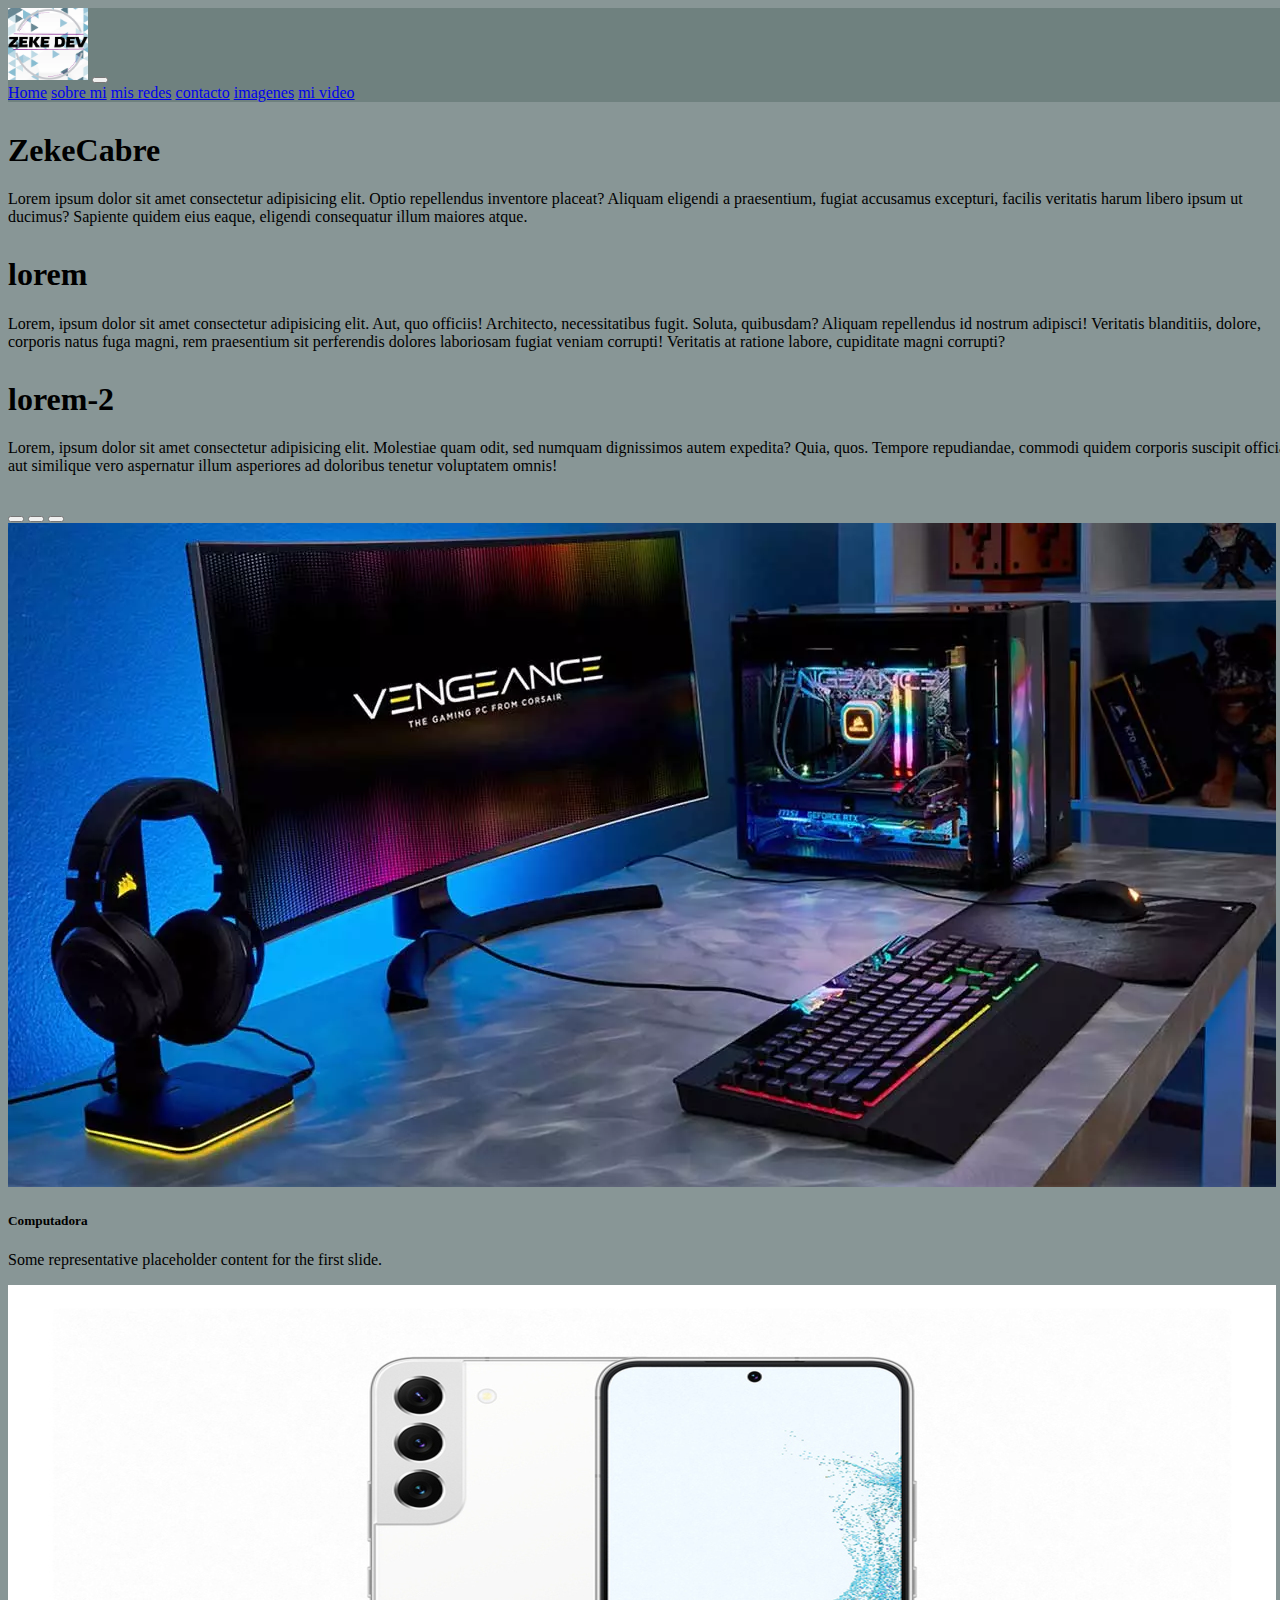
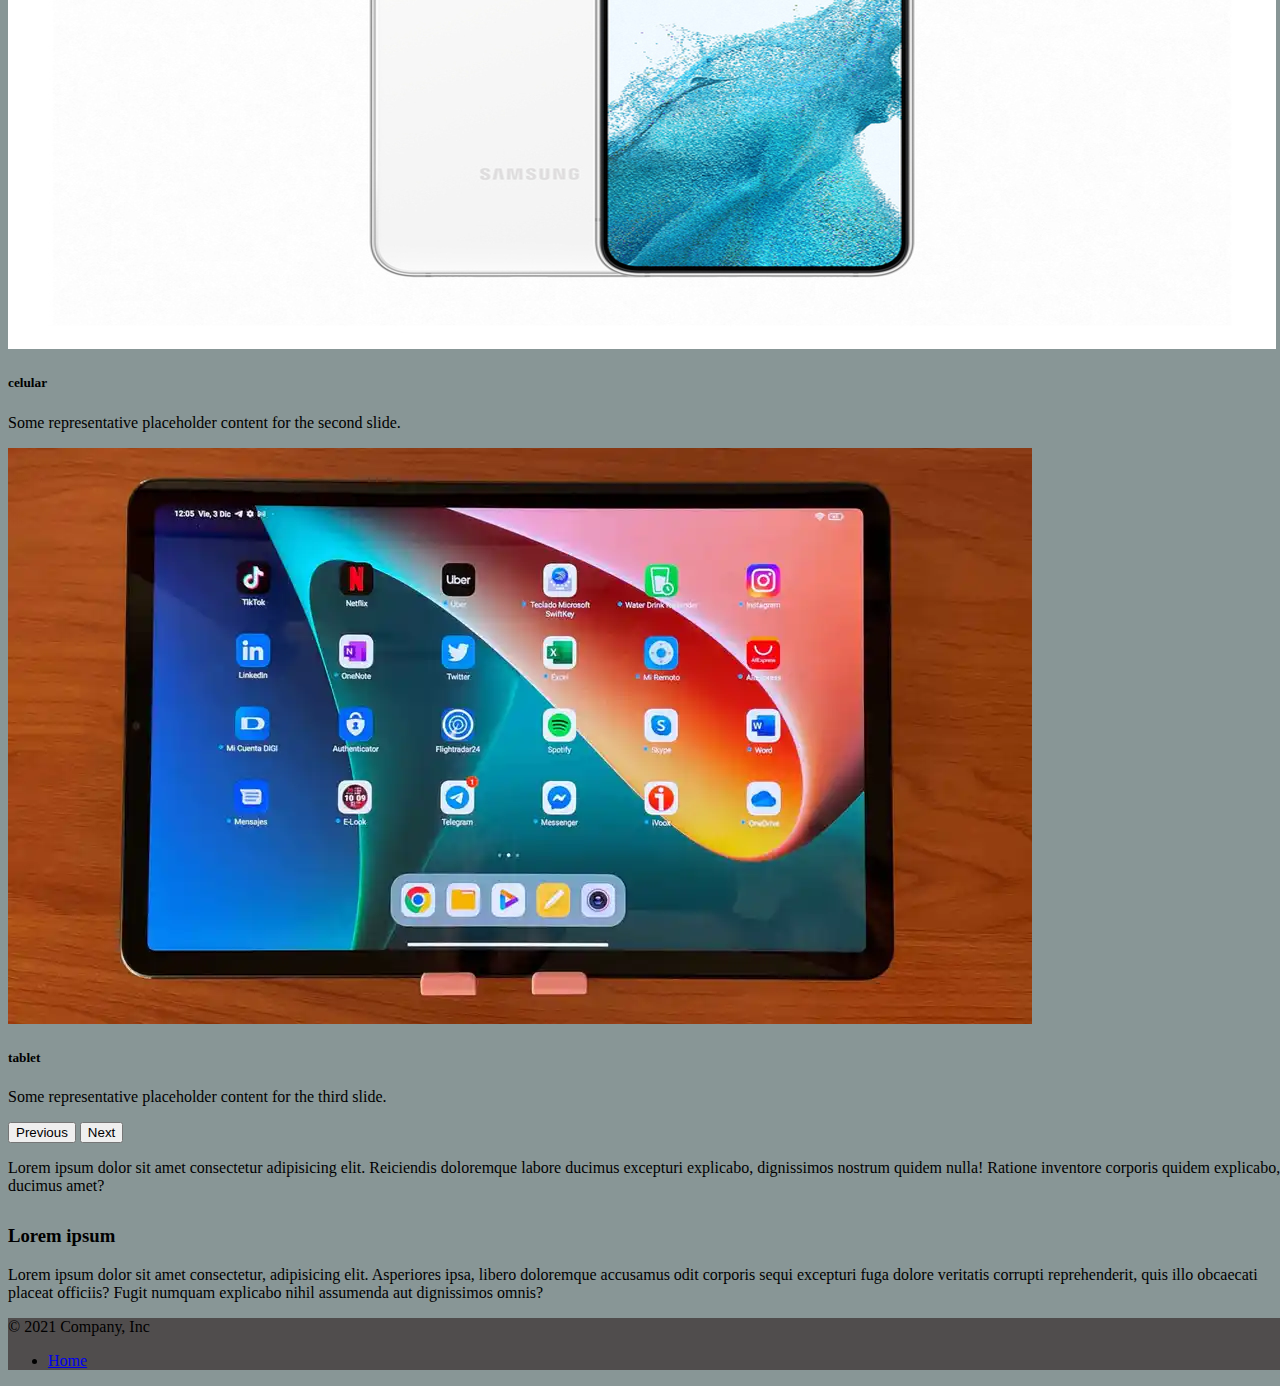
<file: index.html>
<!DOCTYPE html>
<html lang="en">

<head>
    <meta charset="UTF-8">
    <meta http-equiv="X-UA-Compatible" content="IE=edge">
    <meta name="viewport" content="width=device-width, initial-scale=1.0">
    <title>maquetando con boostrap</title>
    <!--links-->
    <link href="https://cdn.jsdelivr.net/npm/bootstrap@5.1.3/dist/css/bootstrap.min.css" rel="stylesheet"
        integrity="sha384-1BmE4kWBq78iYhFldvKuhfTAU6auU8tT94WrHftjDbrCEXSU1oBoqyl2QvZ6jIW3" crossorigin="anonymous">
    <link rel="stylesheet" href="style.css">

    <!--links////-->
</head>

<body>
    <header>
        <nav class="navbar navbar-expand-lg navbar-light">
            <div class="container-fluid">
                <a class="navbar-brand" href="index.html"><img src="img/logo.png" class="logo" alt="logo" /></a>
                <button class="navbar-toggler" type="button" data-bs-toggle="collapse"
                    data-bs-target="#navbarNavAltMarkup" aria-controls="navbarNavAltMarkup" aria-expanded="false"
                    aria-label="Toggle navigation">
                    <span class="navbar-toggler-icon"></span>
                </button>
                <div class="collapse navbar-collapse justify-content-end " id="navbarNavAltMarkup">
                    <div class="navbar-nav">
                        <a class="nav-link active" aria-current="page" href="#">Home</a>
                        <a class="nav-link" href="sobremi.html">sobre mi</a>
                        <a class="nav-link" href="link.html">mis redes</a>
                        <a class="nav-link" href="contact.html">contacto</a>
                        <a class="nav-link" href="#imagenes">imagenes</a>
                        <a class="nav-link" href="video.html">mi video</a>
                        

                    </div>
                </div>
            </div>
        </nav>
    </header>

    <main>
        <div class="container texto">
            <h1>ZekeCabre</h1>
            <p>Lorem ipsum dolor sit amet consectetur adipisicing elit. Optio repellendus inventore placeat? Aliquam eligendi a praesentium, fugiat accusamus excepturi, facilis veritatis harum libero ipsum ut ducimus? Sapiente quidem eius eaque, eligendi consequatur illum maiores atque.</p>
        </div>
        <div class="container texto">
            <h1>lorem</h1>
            <p>Lorem, ipsum dolor sit amet consectetur adipisicing elit. Aut, quo officiis! Architecto, necessitatibus fugit. Soluta, quibusdam? Aliquam repellendus id nostrum adipisci! Veritatis blanditiis, dolore, corporis natus fuga magni, rem praesentium sit perferendis dolores laboriosam fugiat veniam corrupti! Veritatis at ratione labore, cupiditate magni corrupti?</p>
        </div>
        <div class="container texto">
            <h1>lorem-2</h1>
            <p>Lorem, ipsum dolor sit amet consectetur adipisicing elit. Molestiae quam odit, sed numquam dignissimos autem expedita? Quia, quos. Tempore repudiandae, commodi quidem corporis suscipit officia aut similique vero aspernatur illum asperiores ad doloribus tenetur voluptatem omnis!</p>
        </div>
        <div class="container" >
            <div class="row" id="imagenes">
                <div id="carouselExampleDark" class="carousel carousel-dark slide col-12 col-md-6"
                    data-bs-ride="carousel">
                    <div class="carousel-indicators">
                        <button type="button" data-bs-target="#carouselExampleDark" data-bs-slide-to="0" class="active"
                            aria-current="true" aria-label="Slide 1"></button>
                        <button type="button" data-bs-target="#carouselExampleDark" data-bs-slide-to="1"
                            aria-label="Slide 2"></button>
                        <button type="button" data-bs-target="#carouselExampleDark" data-bs-slide-to="2"
                            aria-label="Slide 3"></button>
                    </div>
                    <div class="carousel-inner">
                        <div class="carousel-item active" data-bs-interval="10000">
                            <img src="img/PC.jpeg" class="d-block w-100" alt="...">
                            <div class="carousel-caption d-none d-md-block">
                                <h5>Computadora</h5>
                                <p>Some representative placeholder content for the first slide.</p>
                            </div>
                        </div>
                        <div class="carousel-item" data-bs-interval="2000" id>
                            <img src="img/phone.jpeg" class="d-block w-100" alt="...">
                            <div class="carousel-caption d-none d-md-block">
                                <h5>celular</h5>
                                <p>Some representative placeholder content for the second slide.</p>
                            </div>
                        </div>
                        <div class="carousel-item">
                            <img src="img/tablet.jpeg" class="d-block w-100" alt="...">
                            <div class="carousel-caption d-none d-md-block">
                                <h5>tablet</h5>
                                <p>Some representative placeholder content for the third slide.</p>
                            </div>
                        </div>
                    </div>
                    <button class="carousel-control-prev" type="button" data-bs-target="#carouselExampleDark"
                        data-bs-slide="prev">
                        <span class="carousel-control-prev-icon" aria-hidden="true"></span>
                        <span class="visually-hidden">Previous</span>
                    </button>
                    <button class="carousel-control-next" type="button" data-bs-target="#carouselExampleDark"
                        data-bs-slide="next">
                        <span class="carousel-control-next-icon" aria-hidden="true"></span>
                        <span class="visually-hidden">Next</span>
                    </button>
                </div>
                <div class="col 12 col-md-6">
                    <p>
                        Lorem ipsum dolor sit amet consectetur adipisicing elit. Reiciendis doloremque labore ducimus
                        excepturi explicabo, dignissimos nostrum quidem nulla! Ratione inventore corporis quidem
                        explicabo, ducimus amet?
                    </p>
                </div>
            </div>
            
            
        </div>
        <div class="container">
            <h3>Lorem ipsum</h3>
        <p>
            Lorem ipsum dolor sit amet consectetur, adipisicing elit. Asperiores ipsa, libero doloremque accusamus odit corporis sequi excepturi fuga dolore veritatis corrupti reprehenderit, quis illo obcaecati placeat officiis? Fugit numquam explicabo nihil assumenda aut dignissimos omnis?
        </p>
        </div>
    </main>

    <div class="footer">
        <footer class="d-flex flex-wrap justify-content-between align-items-center py-3  border-top">
          <p class="col-md-4 mb-0 text-muted">© 2021 Company, Inc</p>
      
         
      
          <ul class="nav col-md-4 justify-content">
            <li class="nav-item"><a href="index.html" class="nav-link px-2 text-muted">Home</a></li>



          </ul>
        </footer>
      </div>

    <script src="https://cdn.jsdelivr.net/npm/bootstrap@5.1.3/dist/js/bootstrap.bundle.min.js"
    integrity="sha384-ka7Sk0Gln4gmtz2MlQnikT1wXgYsOg+OMhuP+IlRH9sENBO0LRn5q+8nbTov4+1p" crossorigin="anonymous">
    </script>
    
</body>

</html>
</file>
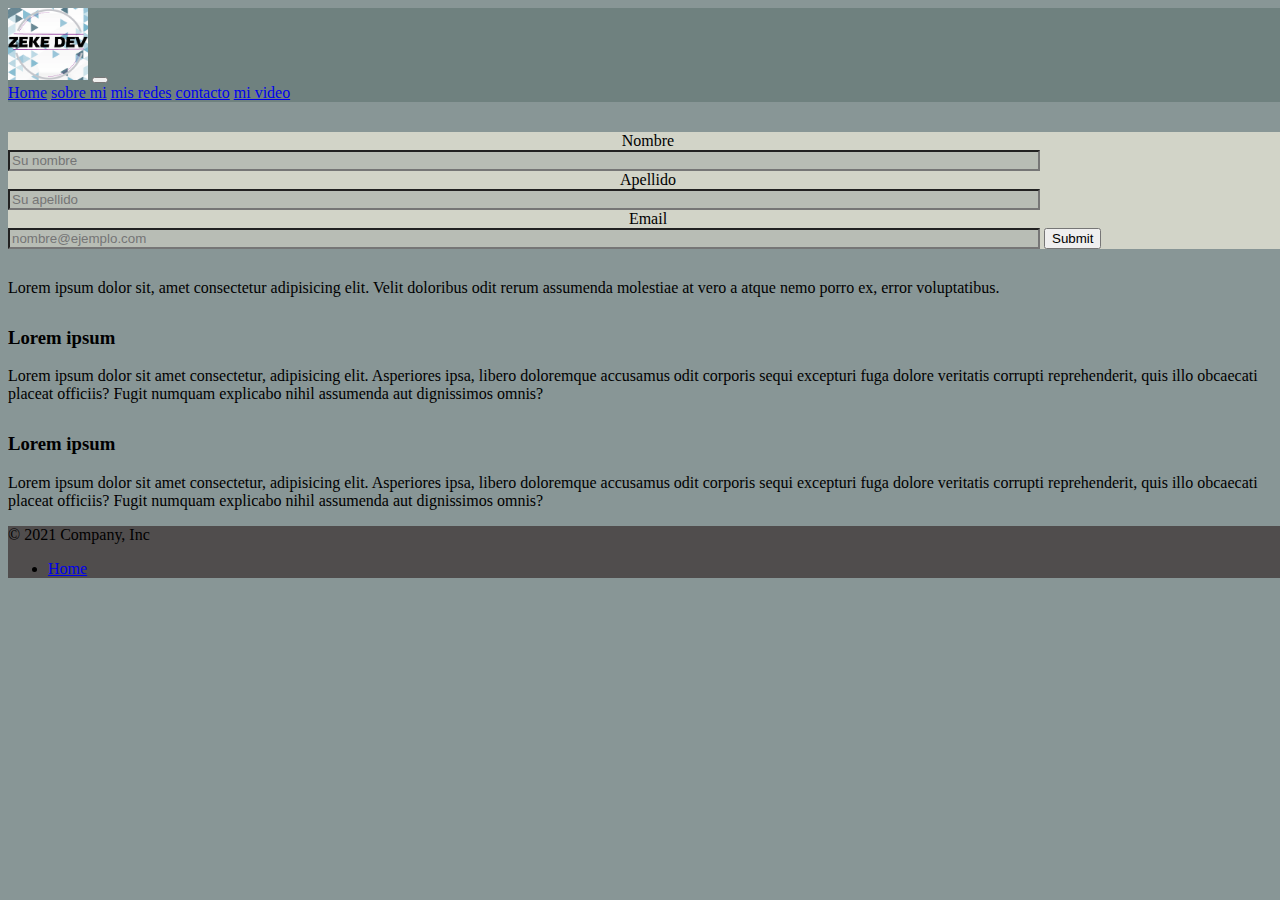
<file: contact.html>
<!DOCTYPE html>
<html lang="en">

<head>
    <meta charset="UTF-8">
    <meta http-equiv="X-UA-Compatible" content="IE=edge">
    <meta name="viewport" content="width=device-width, initial-scale=1.0">
    <title>maquetando con boostrap- contact</title>
    <!--links-->
    <link href="https://cdn.jsdelivr.net/npm/bootstrap@5.1.3/dist/css/bootstrap.min.css" rel="stylesheet"
        integrity="sha384-1BmE4kWBq78iYhFldvKuhfTAU6auU8tT94WrHftjDbrCEXSU1oBoqyl2QvZ6jIW3" crossorigin="anonymous">
    <link rel="stylesheet" href="style.css">

    <!--links////-->
</head>

<body>
    <header>
        <nav class="navbar navbar-expand-lg navbar-light">
            <div class="container-fluid">
                <a class="navbar-brand" href="index.html"><img src="img/logo.png" class="logo" alt="logo" /></a>
                <button class="navbar-toggler" type="button" data-bs-toggle="collapse"
                    data-bs-target="#navbarNavAltMarkup" aria-controls="navbarNavAltMarkup" aria-expanded="false"
                    aria-label="Toggle navigation">
                    <span class="navbar-toggler-icon"></span>
                </button>
                <div class="collapse navbar-collapse justify-content-end " id="navbarNavAltMarkup">
                    <div class="navbar-nav">
                        <a class="nav-link active" aria-current="page" href="index.html">Home</a>
                        <a class="nav-link" href="sobremi.html">sobre mi</a>
                        <a class="nav-link" href="link.html">mis redes</a>
                        <a class="nav-link" href="contact.html">contacto</a>
                        <a class="nav-link" href="video.html">mi video</a>
                        

                    </div>
                </div>
            </div>
        </nav>
    </header>
    <main>
        <div class="container">
        <form class="mt-5 formContainer">
            <div class="mb-3">
                <label for="exampleFormControlInput1" class="form-label">Nombre</label>
                <input type="name" class="form-control" id="exampleFormControlInput1" placeholder="Su nombre">
            </div>
            <div class="mb-3">
                <label for="exampleFormControlInput1" class="form-label">Apellido</label>
                <input type="lastname" class="form-control" id="exampleFormControlInput2" placeholder="Su apellido">
            </div>
            <div class="mb-3">
                <label for="exampleFormControlInput1" class="form-label">Email </label>
                <input type="email" class="form-control" id="exampleFormControlInput3" placeholder="nombre@ejemplo.com">
            
                <button type="submit" class="btn btn-primary">Submit</button>

        </form>
    </div>
        <div class="container">
            <p>
                Lorem ipsum dolor sit, amet consectetur adipisicing elit. Velit doloribus odit rerum assumenda molestiae
                at vero a atque nemo porro ex, error voluptatibus.
            </p>
        </div>
        <div class="container">
            <h3>Lorem ipsum</h3>
        <p>
            Lorem ipsum dolor sit amet consectetur, adipisicing elit. Asperiores ipsa, libero doloremque accusamus odit corporis sequi excepturi fuga dolore veritatis corrupti reprehenderit, quis illo obcaecati placeat officiis? Fugit numquam explicabo nihil assumenda aut dignissimos omnis?
        </p>
        </div>
        <div class="container">
            <h3>Lorem ipsum</h3>
        <p>
            Lorem ipsum dolor sit amet consectetur, adipisicing elit. Asperiores ipsa, libero doloremque accusamus odit corporis sequi excepturi fuga dolore veritatis corrupti reprehenderit, quis illo obcaecati placeat officiis? Fugit numquam explicabo nihil assumenda aut dignissimos omnis?
        </p>
        </div>
    </main>
    <div class="footer">
        <footer class="d-flex flex-wrap justify-content-between align-items-center py-3  border-top">
          <p class="col-md-4 mb-0 text-muted">© 2021 Company, Inc</p>
      
         
      
          <ul class="nav col-md-4 justify-content">
            <li class="nav-item"><a href="index.html" class="nav-link px-2 text-muted">Home</a></li>



          </ul>
        </footer>
      </div>

      </body>
      </html>























    <script src="https://cdn.jsdelivr.net/npm/bootstrap@5.1.3/dist/js/bootstrap.bundle.min.js"
    integrity="sha384-ka7Sk0Gln4gmtz2MlQnikT1wXgYsOg+OMhuP+IlRH9sENBO0LRn5q+8nbTov4+1p" crossorigin="anonymous">
    </script>
</body>

</html>
</file>
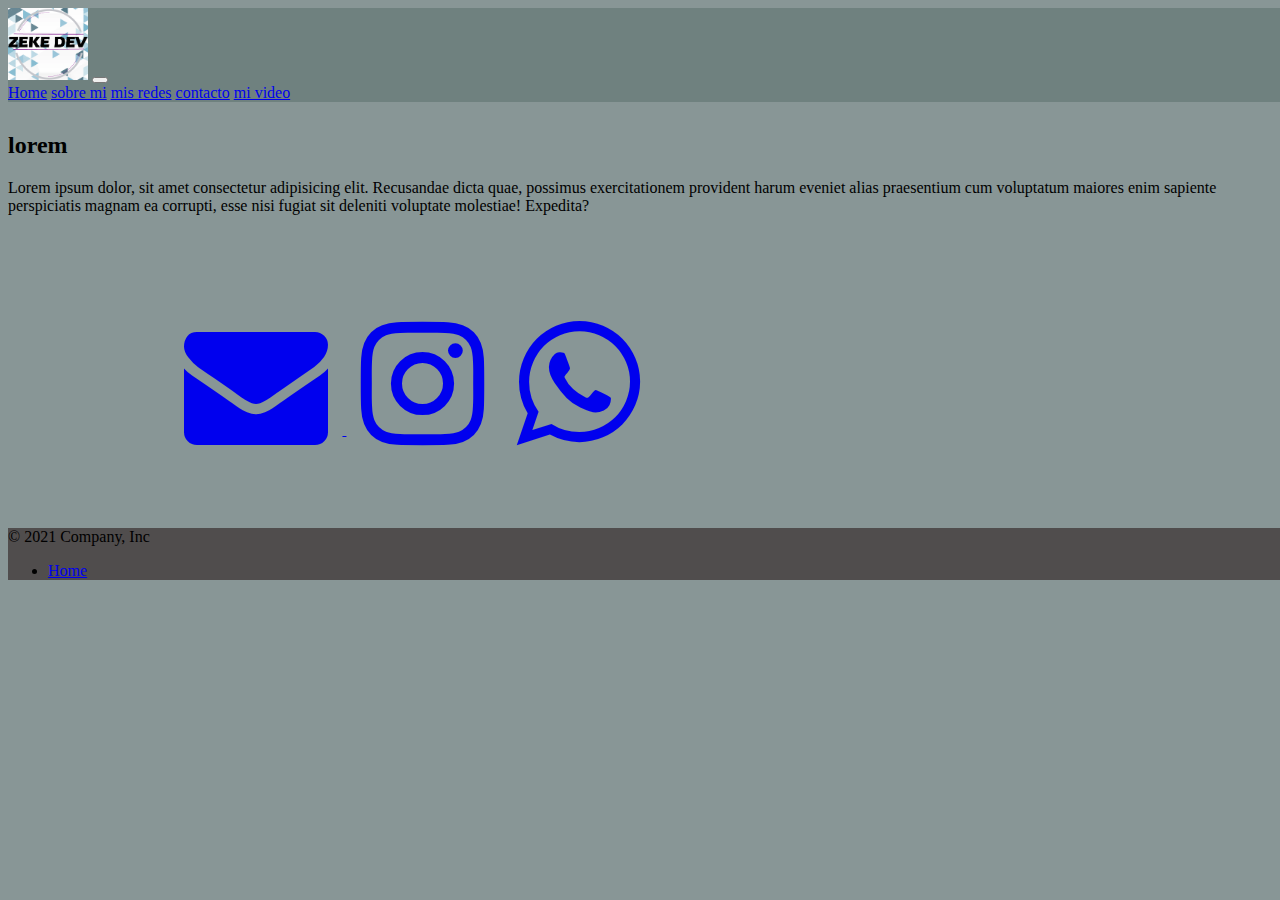
<file: link.html>
<!DOCTYPE html>
<html lang="en">

<head>
  <meta charset="UTF-8">
  <meta http-equiv="X-UA-Compatible" content="IE=edge">
  <meta name="viewport" content="width=device-width, initial-scale=1.0">
  <title>linkedlin</title>
  <!--links-->
  <link href="https://cdn.jsdelivr.net/npm/bootstrap@5.1.3/dist/css/bootstrap.min.css" rel="stylesheet"
    integrity="sha384-1BmE4kWBq78iYhFldvKuhfTAU6auU8tT94WrHftjDbrCEXSU1oBoqyl2QvZ6jIW3" crossorigin="anonymous">
  <link rel="stylesheet" href="style.css">
  <link rel="stylesheet" href="https://maxcdn.bootstrapcdn.com/font-awesome/4.7.0/css/font-awesome.min.css">


  <!--links////-->

<body>
  <header>
    <nav class="navbar navbar-expand-lg navbar-light">
        <div class="container-fluid">
            <a class="navbar-brand" href="index.html"><img src="img/logo.png" class="logo" alt="logo" /></a>
            <button class="navbar-toggler" type="button" data-bs-toggle="collapse"
                data-bs-target="#navbarNavAltMarkup" aria-controls="navbarNavAltMarkup" aria-expanded="false"
                aria-label="Toggle navigation">
                <span class="navbar-toggler-icon"></span>
            </button>
            <div class="collapse navbar-collapse justify-content-end " id="navbarNavAltMarkup">
                <div class="navbar-nav">
                    <a class="nav-link active" aria-current="page" href="index.html">Home</a>
                    <a class="nav-link" href="sobremi.html">sobre mi</a>
                    <a class="nav-link" href="link.html">mis redes</a>
                    <a class="nav-link" href="contact.html">contacto</a>
                    <a class="nav-link" href="video.html">mi video</a>
                    

                </div>
            </div>
        </div>
    </nav>
</header>
  <div class="container">
    <h2>lorem</h2>
    <p>Lorem ipsum dolor, sit amet consectetur adipisicing elit. Recusandae dicta quae, possimus exercitationem provident harum eveniet alias praesentium cum voluptatum maiores enim sapiente perspiciatis magnam ea corrupti, esse nisi fugiat sit deleniti voluptate molestiae! Expedita?</p>
  </div> 
  </div class="container">
  <div class="icon-text-text">
    <ul class="social" id="contact">
      <li>
        <a href="mailto:#" target="_blank">
          <i ID="logo_A" class="fa fa-envelope"></i>
        </a>
      </li>
      <li>
        <a href="#" target="_blank"><i ID="logo_A" class="fa fa-instagram"></i></a>
      </li>
      <li>
        <a href="#" target="_blank"><i ID="logo_A" class="fa fa-whatsapp"></i></a>
      </li>



    </ul>
  </div>
<div class="footer">
    <footer class="d-flex flex-wrap justify-content-between align-items-center py-3  border-top">
      <p class="col-md-4 mb-0 text-muted">© 2021 Company, Inc</p>



      <ul class="nav col-md-4 justify-content">
        <li class="nav-item"><a href="index.html" class="nav-link px-2 text-muted">Home</a></li>



      </ul>
    </footer>


  </div>
  <script src="https://cdn.jsdelivr.net/npm/bootstrap@5.1.3/dist/js/bootstrap.bundle.min.js"
    integrity="sha384-ka7Sk0Gln4gmtz2MlQnikT1wXgYsOg+OMhuP+IlRH9sENBO0LRn5q+8nbTov4+1p" crossorigin="anonymous">
  </script>
</body>

</html>
</file>
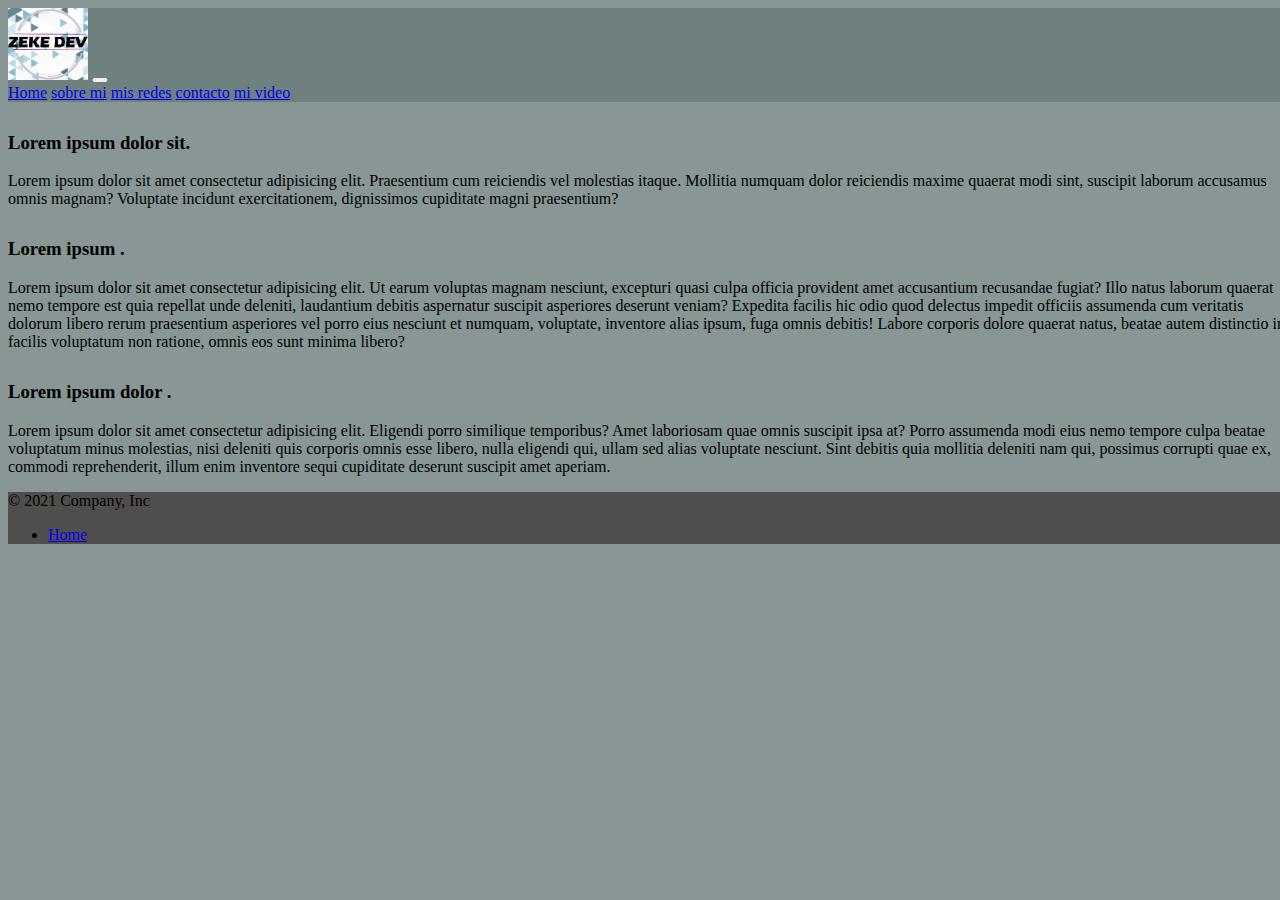
<file: sobremi.html>
<!DOCTYPE html>
<html lang="en">

<head>
    <meta charset="UTF-8">
    <meta http-equiv="X-UA-Compatible" content="IE=edge">
    <meta name="viewport" content="width=device-width, initial-scale=1.0">
    <title>sobre mi</title>
    <!--links-->
    <link href="https://cdn.jsdelivr.net/npm/bootstrap@5.1.3/dist/css/bootstrap.min.css" rel="stylesheet"
        integrity="sha384-1BmE4kWBq78iYhFldvKuhfTAU6auU8tT94WrHftjDbrCEXSU1oBoqyl2QvZ6jIW3" crossorigin="anonymous">
    <link rel="stylesheet" href="style.css">

    <!--links////-->

<body>
    <header>
        <nav class="navbar navbar-expand-lg navbar-light">
            <div class="container-fluid">
                <a class="navbar-brand" href="index.html"><img src="img/logo.png" class="logo" alt="logo" /></a>
                <button class="navbar-toggler" type="button" data-bs-toggle="collapse"
                    data-bs-target="#navbarNavAltMarkup" aria-controls="navbarNavAltMarkup" aria-expanded="false"
                    aria-label="Toggle navigation">
                    <span class="navbar-toggler-icon"></span>
                </button>
                <div class="collapse navbar-collapse justify-content-end " id="navbarNavAltMarkup">
                    <div class="navbar-nav">
                        <a class="nav-link active" aria-current="page" href="index.html">Home</a>
                        <a class="nav-link" href="sobremi.html">sobre mi</a>
                        <a class="nav-link" href="link.html">mis redes</a>
                        <a class="nav-link" href="contact.html">contacto</a>
                        <a class="nav-link" href="video.html">mi video</a>
                        

                    </div>
                </div>
            </div>
        </nav>
    </header>
    <div class="container">
        <h3>Lorem ipsum dolor sit.</h3>
        <p>Lorem ipsum dolor sit amet consectetur adipisicing elit. Praesentium cum reiciendis vel molestias itaque. Mollitia numquam dolor reiciendis maxime quaerat modi sint, suscipit laborum accusamus omnis magnam? Voluptate incidunt exercitationem, dignissimos cupiditate magni praesentium?</p>
    </div>
    <div class="container">
        <h3>Lorem ipsum .</h3>
        <p>Lorem ipsum dolor sit amet consectetur adipisicing elit. Ut earum voluptas magnam nesciunt, excepturi quasi culpa officia provident amet accusantium recusandae fugiat? Illo natus laborum quaerat nemo tempore est quia repellat unde deleniti, laudantium debitis aspernatur suscipit asperiores deserunt veniam? Expedita facilis hic odio quod delectus impedit officiis assumenda cum veritatis dolorum libero rerum praesentium asperiores vel porro eius nesciunt et numquam, voluptate, inventore alias ipsum, fuga omnis debitis! Labore corporis dolore quaerat natus, beatae autem distinctio in facilis voluptatum non ratione, omnis eos sunt minima libero?</p>
    </div>
    
    <div class="container">
        <h3>Lorem ipsum dolor .</h3>
        <p>Lorem ipsum dolor sit amet consectetur adipisicing elit. Eligendi porro similique temporibus? Amet laboriosam quae omnis suscipit ipsa at? Porro assumenda modi eius nemo tempore culpa beatae voluptatum minus molestias, nisi deleniti quis corporis omnis esse libero, nulla eligendi qui, ullam sed alias voluptate nesciunt. Sint debitis quia mollitia deleniti nam qui, possimus corrupti quae ex, commodi reprehenderit, illum enim inventore sequi cupiditate deserunt suscipit amet aperiam.</p>
    </div>
    
    
    
    
    
    
    
    
    
    
    
    
    
    
    
    
    
    
    
    
    
    <div class="footer">
        <footer class="d-flex flex-wrap justify-content-between align-items-center py-3  border-top">
          <p class="col-md-4 mb-0 text-muted">© 2021 Company, Inc</p>
      
         
      
          <ul class="nav col-md-4 justify-content">
            <li class="nav-item"><a href="index.html" class="nav-link px-2 text-muted">Home</a></li>



          </ul>
        </footer>
      </div>
    <script src="https://cdn.jsdelivr.net/npm/bootstrap@5.1.3/dist/js/bootstrap.bundle.min.js"
    integrity="sha384-ka7Sk0Gln4gmtz2MlQnikT1wXgYsOg+OMhuP+IlRH9sENBO0LRn5q+8nbTov4+1p" crossorigin="anonymous">
    </script>
</body>
</html>
</file>
<file: style.css>
.logo{
    width: 80px
}
.navbar-collapse{
    margin-right: 20px;
}
.navbar{
    background-color: #5f74709a;
    /*position: fixed;
    width: 100vw;*/
}
body{
    background-color: #889696;   
    width: 100%;
    height: 100%;
}
.container{
    margin-top:30px
}
.form-control{
    background-color: #B8BDB5;
    width:80%;
    margin:0 auto
}
.form-control:focus{
    box-shadow: 0px 1px 1px #8ab420 inset;
    outline: 0 none;
}
.form-label{
    display: block;
    margin:0 auto;
    text-align:center
}
.formContainer{
    background-color: #D2D4C8
} 
footer{
    background-color: #504d4d;
    width: 100%;
    position:static; /*mantener el footer abajo*/
    bottom: 0;
    
}
.icon-text-text{
    float: center;
    width:60%;
    padding:4% 4% 2% 0;

}
.social{
    text-align:center;
}
.social li{
    display: inline;
}

.social i{
    font-size:900%;
    margin:1%;
    padding:1%;

}
video{
    width:80vw;
}
</file>
